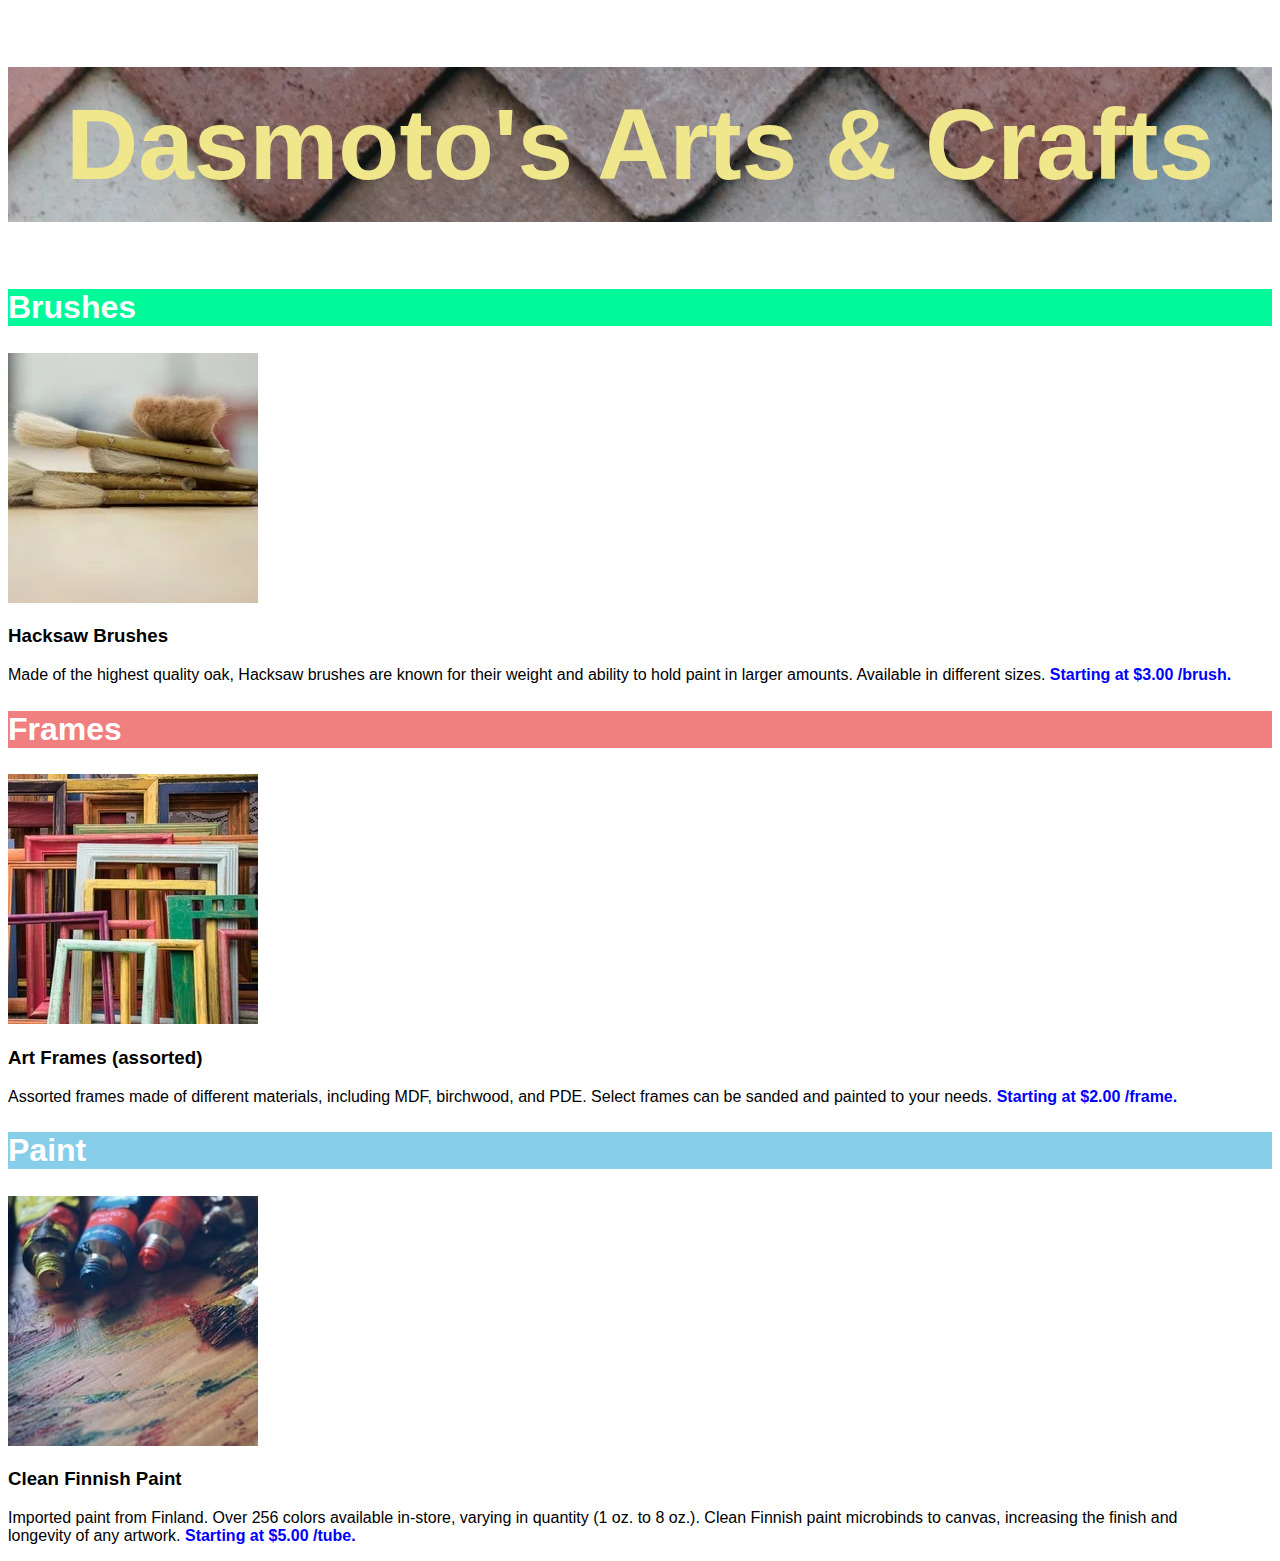
<file: index.html>
<!DOCTYPE html>
<html lang="en">
    <head>
        <meta charset="UTF-8">
        <meta http-equiv="X-UA-Compatible" content="IE=edge">
        <meta name="viewport" content="width=device-width, initial-scale=1.0">
        <title>Dasmoto's Arts & Crafts</title>
        <link rel="stylesheet" href="./Resources/stylesheet.css">
    </head>
    <body>
        <header>
            <h1>Dasmoto's Arts & Crafts</h1>
        </header>
        <main>
            <section>
                <article>
                    <h2 id='Brushes'>Brushes</h2>
        <img src="./Resources/hacksaw.webp" alt="image unable to load">
        <h3>Hacksaw Brushes</h3>
        <p>Made of the highest quality oak, Hacksaw brushes are known for their weight and ability to hold paint in larger amounts. Available in different sizes. <strong>Starting at $3.00 /brush.</strong></p>
                </article>
                <article>
                    <h2 id='Frames'>Frames</h2>
                    <img src="./Resources/frames.webp" alt="Image did not load">
                    <h3>Art Frames (assorted)</h3>
                    <p>Assorted frames made of different materials, including MDF, birchwood, and PDE. Select frames can be sanded and painted to your needs. <strong>Starting at $2.00 /frame.</strong></p>
                </article>
                <article>
                    <H2 id='Paint'>Paint</H2>
                    <img src="./Resources/finnish.jpeg" alt="Image unable to load">
                    <h3>Clean Finnish Paint</h3>
                    <p>Imported paint from Finland. Over 256 colors available in-store, varying in quantity (1 oz. to 8 oz.). Clean Finnish paint microbinds to canvas, increasing the finish and<br>
                         longevity of any artwork. <strong>Starting at $5.00 /tube.</strong></p>
                </article>

            </section>
        
        </main>
        

    </body>
</html>
</file>
<file: Resources/stylesheet.css>
* {
    font-family: Helvetica;
}

h1 {
    font-size: 100px;
    font-weight: bold;
    color: khaki;
    background-image: url('pattern.webp');
    padding-top: 20px;
    padding-bottom: 20px;
    text-align: center;
}

h2 {
    font-size: 32px;
    font-weight: bold;
    color: white;
}

strong {
    font-weight: bold;
    color: blue;
}

#Brushes {
    background-color: mediumspringgreen;
}

#Frames {
    background-color: lightcoral;
}

#Paint {
    background-color: skyblue;
}
</file>
